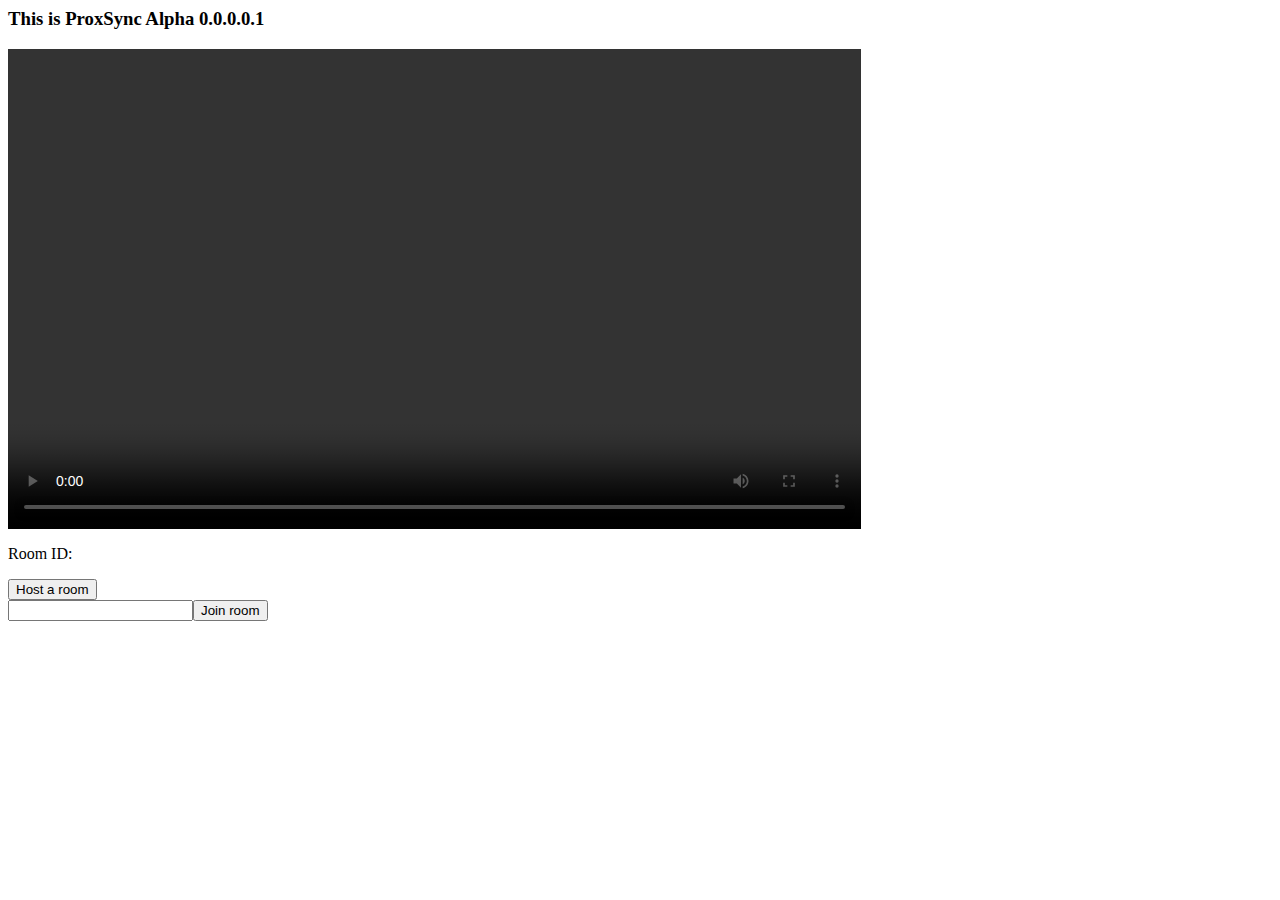
<file: web/index.html>
<html language="de">
<head>
    <meta charset="utf-8"/>
    <link href="http://vjs.zencdn.net/6.2.4/video-js.css" rel="stylesheet">
    <script src="http://vjs.zencdn.net/6.2.4/video.js"></script>
    <style>
        .video-js.vjs-playing .vjs-tech {
            pointer-events: none;
        }
        .video-js.vjs-paused .vjs-tech {
            pointer-events: none;
        }
    </style>
    <title>Prox-Sync</title>
</head>
<body>
<h3>This is ProxSync Alpha 0.0.0.0.1</h3>
<video id="my-player" class="video-js" controls preload="auto" width="853" height="480" data-setup='{}'>
</video>
<p id="room-id-out">Room ID: </p>

<button onclick="createRoom()">Host a room</button><br>
<input type="text" id="room-id-in"><button onclick="joinRoom()">Join room</button>
<br>
<input type="text" id="url">
<button onclick="loadVideo()" id="url-button">Load Video URL</button><br>
<script src="res/player-script.js"></script>
</body>
</html>
</file>
